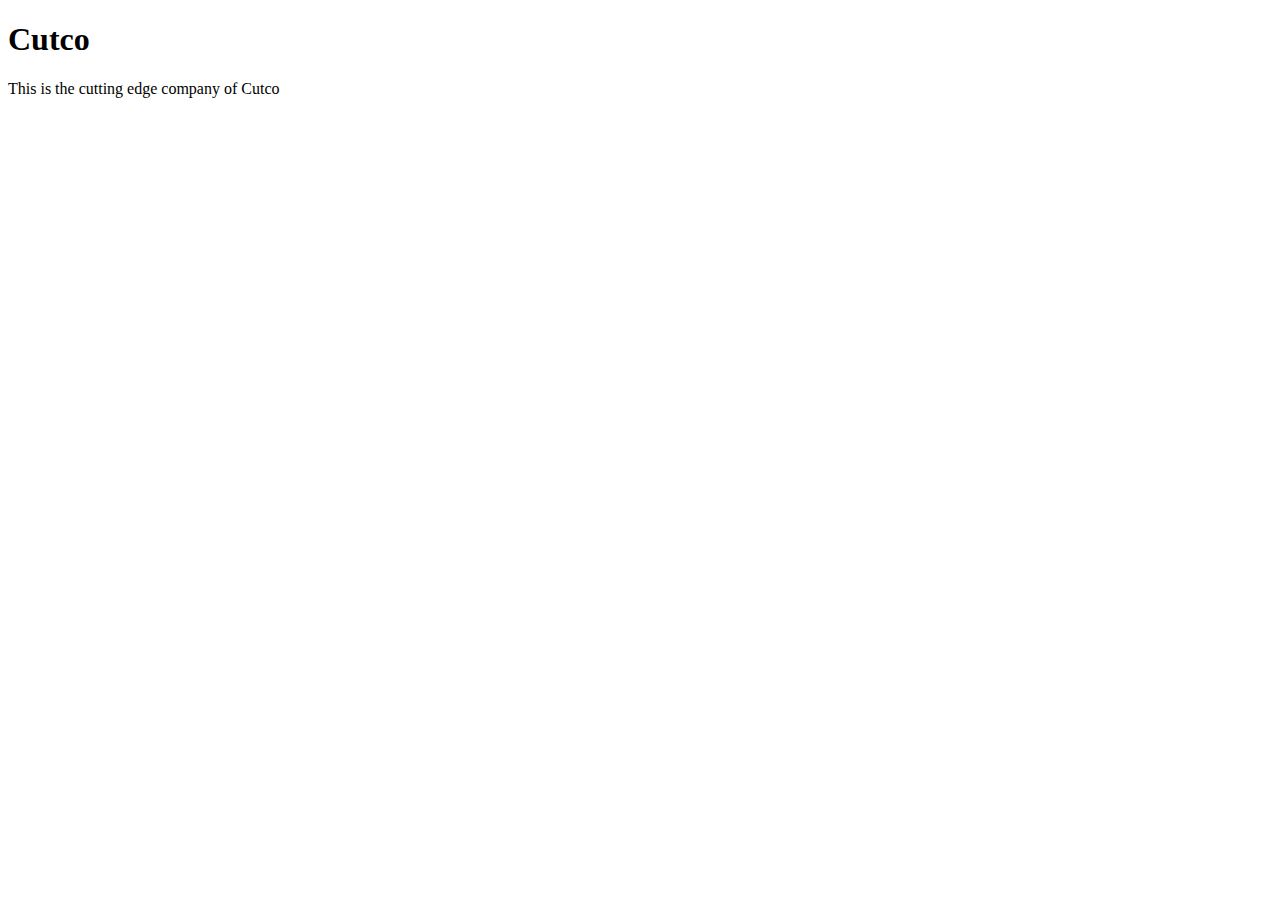
<file: Unit 1/index.html>
<!DOCTYPE html>
<html>
<head>
<link rel="stylesheet" type="text/css" href="css/style.css.txt"/>
</head>

<title>Cutco</title>

<body>
<h1>Cutco</h1>

<p>This is the cutting edge company of Cutco
</p>

</body>

</html>
</file>
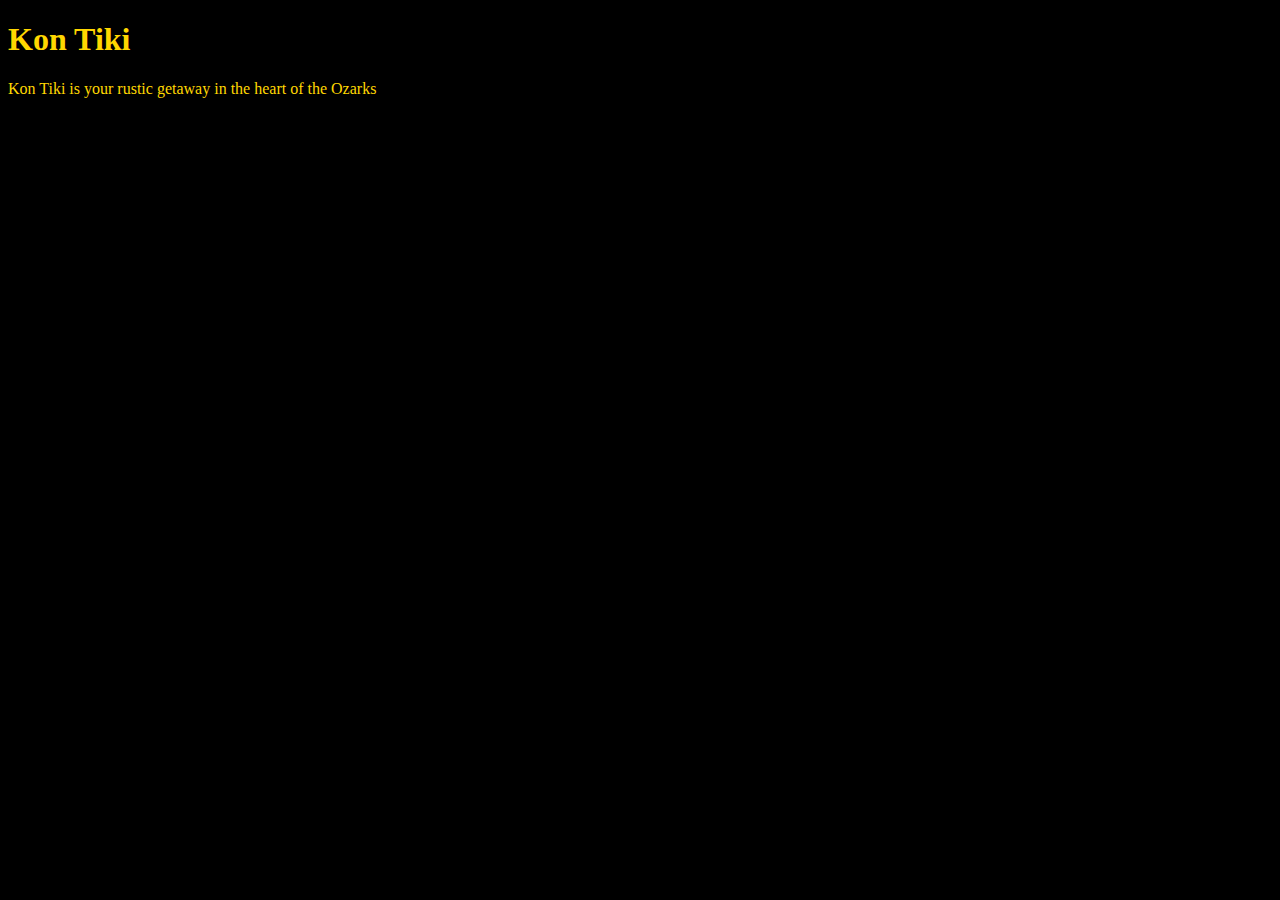
<file: unit1/index.html>
<!DOCTYPE html>
<html>
<head>
<link rel="stylesheet" type="text/css" href="css/style.css"/>

<title>Kon Tiki</title>

</head>

<body>
<h1>Kon Tiki</h1>

<p>Kon Tiki is your rustic getaway in the heart of the Ozarks
</p>

</body>

</html>
</file>
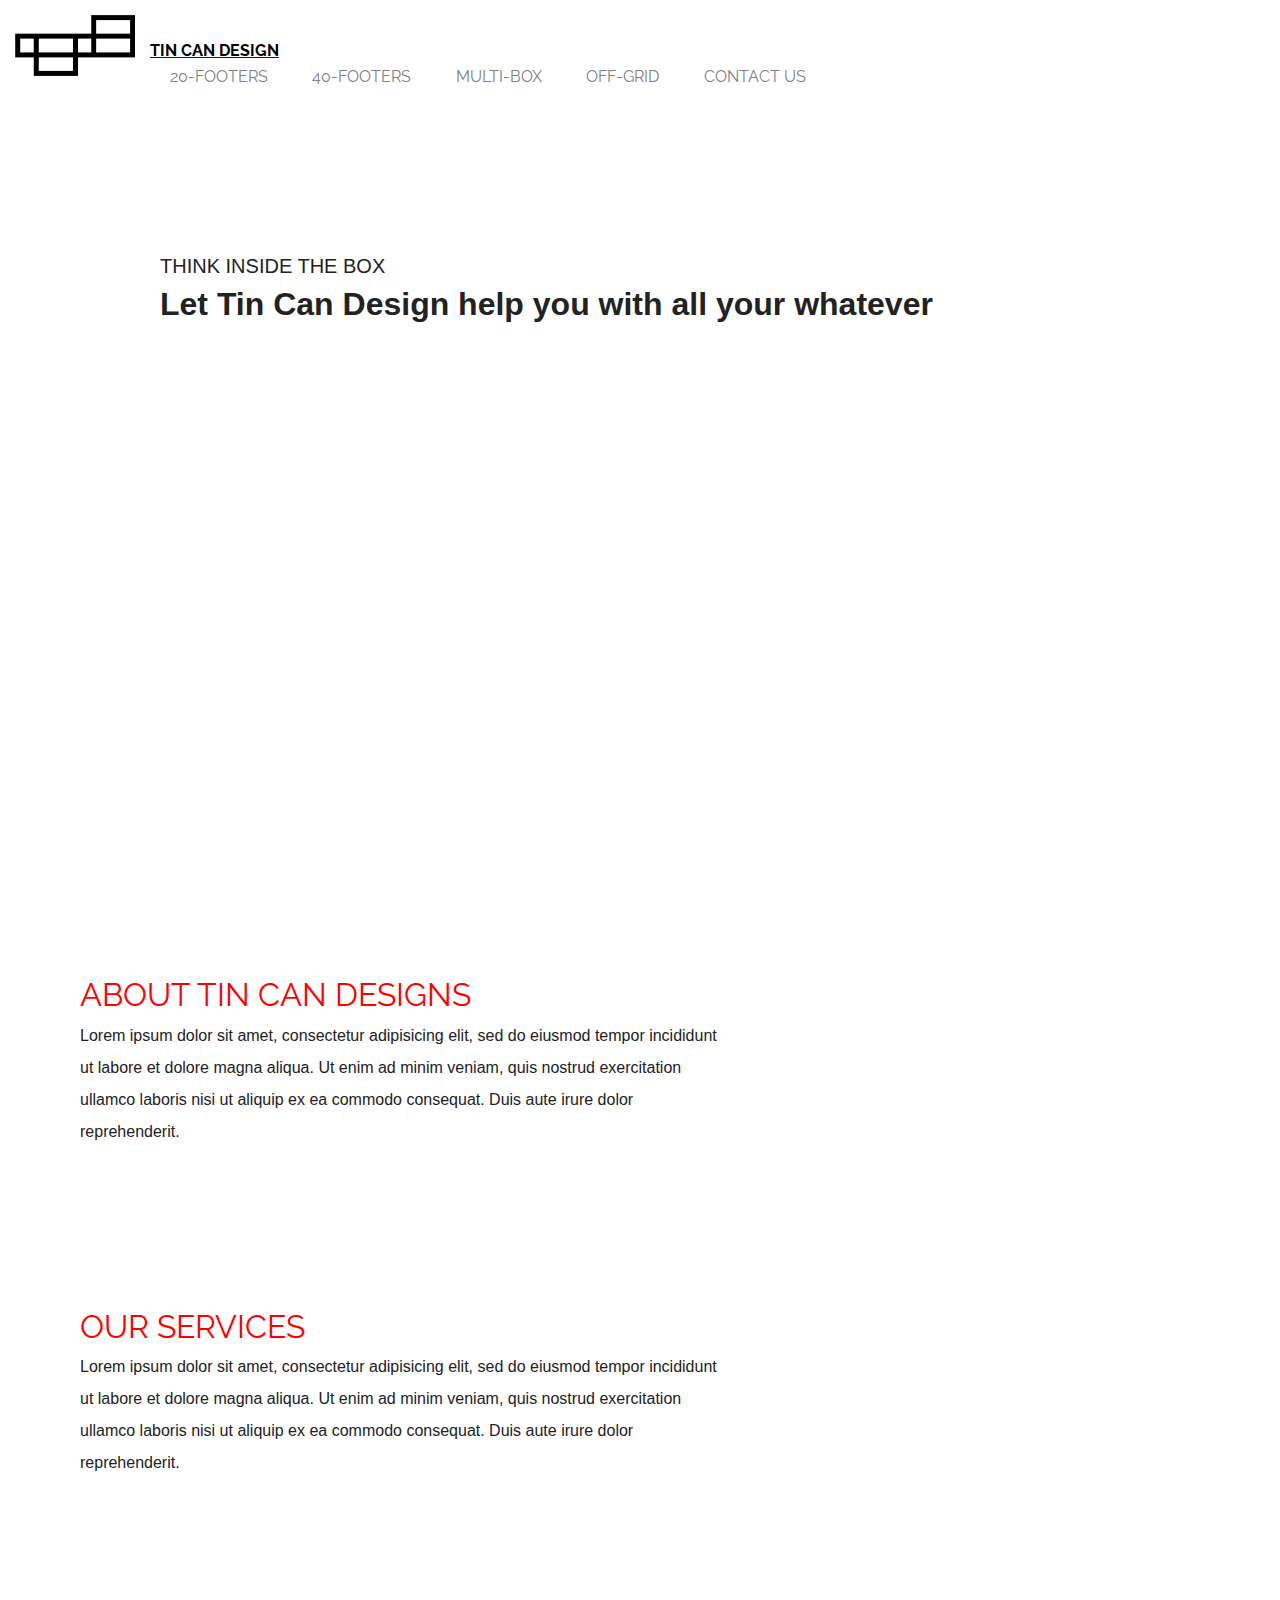
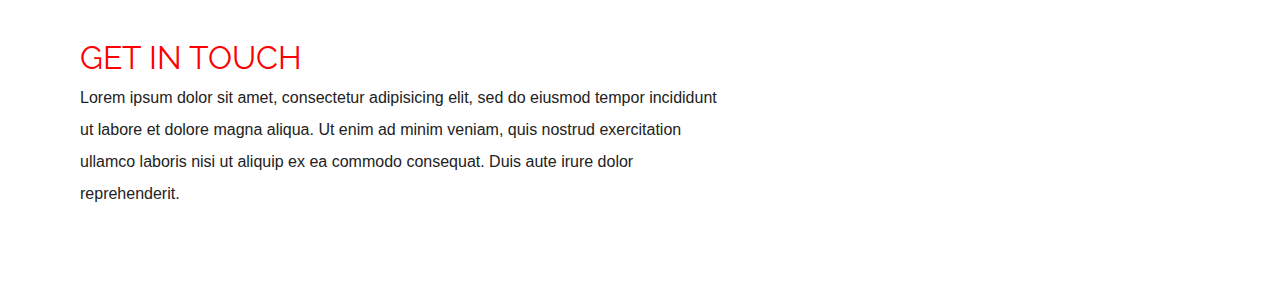
<file: unit3/index.html>
<!DOCTYPE html>
<html>
<head>
        <title>TIN CAN DESIGN</title>
        <link rel="stylesheet" type="text/css" href="css/style.css">
</head>
<body>
        <header>
                <a href="index.html">
                        <img src="Images/tincan_logo.png" style="padding: 15px" align="left" width="150px">
                        <p class="logo">TIN CAN DESIGN</p>
                </a>
                <nav>
                        <a href="#">20-footers</a>
                        <a href="#">40-footers</a>
                        <a href="#">Multi-box</a>
                        <a href="#">Off-grid</a>
                        <a href="mailto:ryan@rjmundt.com?subject=Hello!">Contact us</a>
                </nav>
        </header>
        <section id="splash">
                <div>
                        <p id="slogan">Think inside the box</p>
                        <h1>Let Tin Can Design help you with all your whatever</h1>
                </div>
        </section>
        <section id="about">
                <h2>About Tin Can Designs</h2>
                <p>Lorem ipsum dolor sit amet, consectetur adipisicing elit, sed do eiusmod tempor incididunt ut labore et dolore magna aliqua. Ut enim ad minim veniam, quis nostrud exercitation ullamco laboris nisi ut aliquip ex ea commodo consequat. Duis aute irure dolor reprehenderit.</p>
        </section>
        <section id="services">
                <h2>Our Services</h2>
                <p>Lorem ipsum dolor sit amet, consectetur adipisicing elit, sed do eiusmod tempor incididunt ut labore et dolore magna aliqua. Ut enim ad minim veniam, quis nostrud exercitation ullamco laboris nisi ut aliquip ex ea commodo consequat. Duis aute irure dolor reprehenderit.</p>
        </section>
        <section id="contact">
                <h2>Get in touch</h2>
                <p>Lorem ipsum dolor sit amet, consectetur adipisicing elit, sed do eiusmod tempor incididunt ut labore et dolore magna aliqua. Ut enim ad minim veniam, quis nostrud exercitation ullamco laboris nisi ut aliquip ex ea commodo consequat. Duis aute irure dolor reprehenderit.</p>
        </section>
</body>

</html>
</file>
<file: unit1/css/style.css>
body {
    background-color: black;
}

h1, p {
    color: gold;
}
</file>
<file: unit3/css/style.css>
@import 'https://fonts.googleapis.com/css?family=Oswald|Raleway:400,700|Roboto:100';
* { margin:0; padding:0; box-sizing:border-box; }
body {
	color: #222;
	font-family: Gotham, sans-serif;
}
h2 {
	font-family: Raleway;
	font-size: 2em;
	font-weight: 400;
	text-transform: uppercase;
	color: red;
	padding-bottom: .2em;
}
p {
	width: 40em;
	line-height: 2em;
}
section {
	padding:5em;
}
header > a {
}
nav {
}
nav a {
    display: inline-block;
    color: grey;
    margin-right: 20px;
    margin-left: 20px;
    text-transform: uppercase;
    font-family: Raleway, sans-serif;
    font-weight: 400;
    text-decoration: none;
}
#splash {
	background: url("http://liveincontainer.com/wp-content/uploads/2015/01/ContainersofHope_061.jpg");
	background-size: cover;
	height:90vh;
	padding: 10em;
}
.logo {
	color: #000;
	text-align: left;
	font-family: Raleway, sans-serif;
	font-weight: 700;
	font-size: 1em;
	text-transform: uppercase;
	padding-top: 2.2em;
	text-decoration: none;
}

#slogan {
	text-transform: uppercase;
	font-size: 20px;
	font-weight: normal;
}
</file>
